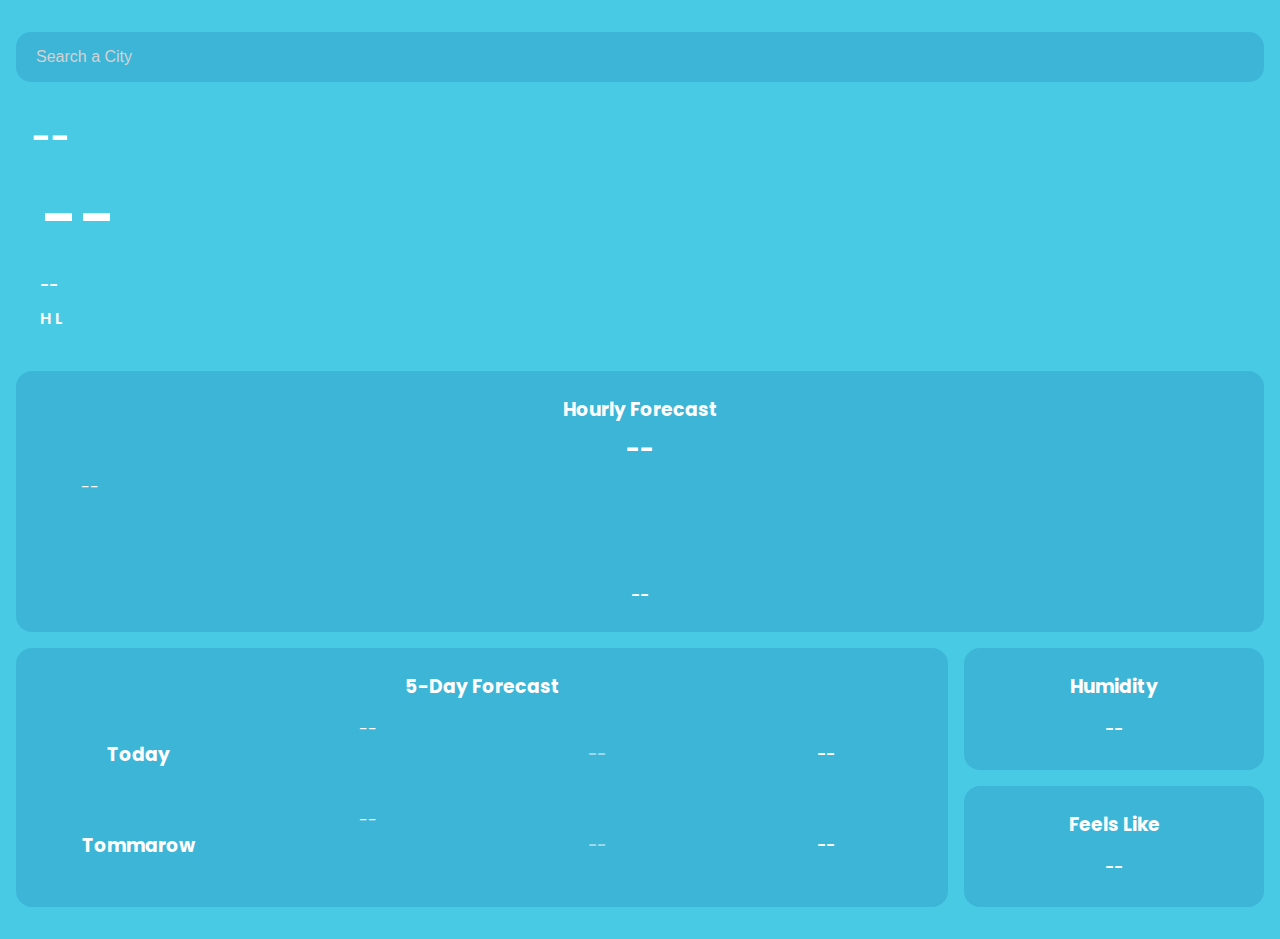
<file: index.html>
<!DOCTYPE html>
<html lang="en">

<head>
    <meta charset="UTF-8">
    <meta http-equiv="X-UA-Compatible" content="IE=edge">
    <meta name="viewport" content="width=device-width, initial-scale=1.0">
    <meta http-equiv="Content-Security-Policy" content="upgrade-insecure-requests">
    <link rel="stylesheet" href="style.css">
    <link rel="preconnect" href="https://fonts.googleapis.com">
    <link rel="preconnect" href="https://fonts.gstatic.com" crossorigin>
    <link href="https://fonts.googleapis.com/css2?family=Poppins&display=swap" rel="stylesheet">
    <title>Weather | Home</title>
</head>

<body>
    <main class="container">
        <input list="cities" type="search" name="search " id="search" placeholder="Search a City" autocomplete="off"/>


        <datalist id="cities">

        </datalist>


        <article id="currentForecast">
            <h1 class="city">--</h1>
            <p class="temp">--</p>
            <p class="description">--</p>
            <p class="min-max-temp">H L</p>
        </article>

        <article id="hourlyForecast">
            <h3>Hourly forecast</h3>
            <section class="hourlyContainer">
                <article>
                    <h2 class="time">--</h2>
                    <p class="icon">--</p> 
                    <p class="hourlyTemp">--</p>
                </article>

            </section>

        </article>

        <article id="fiveDayForecast">
            <h3>5-day forecast</h3>
            <section class="fiveDayForecastContainer">
                <article class="dayWiseForecast">
                    <h3>Today</h3>
                    <p class="icon">--</p>
                    <p class="minTemp">--</p>
                    <p class="maxTemp">--</p>
                </article>
                <article class="dayWiseForecast">
                    <h3>Tommarow</h3>
                    <p class="icon">--</p>
                    <p class="minTemp">--</p>
                    <p class="maxTemp">--</p>
                </article>
            </section>

        </article>

        <article id="feelsLike">
            <h3>feels like</h3>
            <p class="feelsLikeTemp">--</p>
        </article>
        <article id="humidity" >
            <h3>humidity</h3>
            <p class="humidityValue">--</p>
        </article>

    </main>
    <script src="main.js"></script>
</body>

</html>
</file>
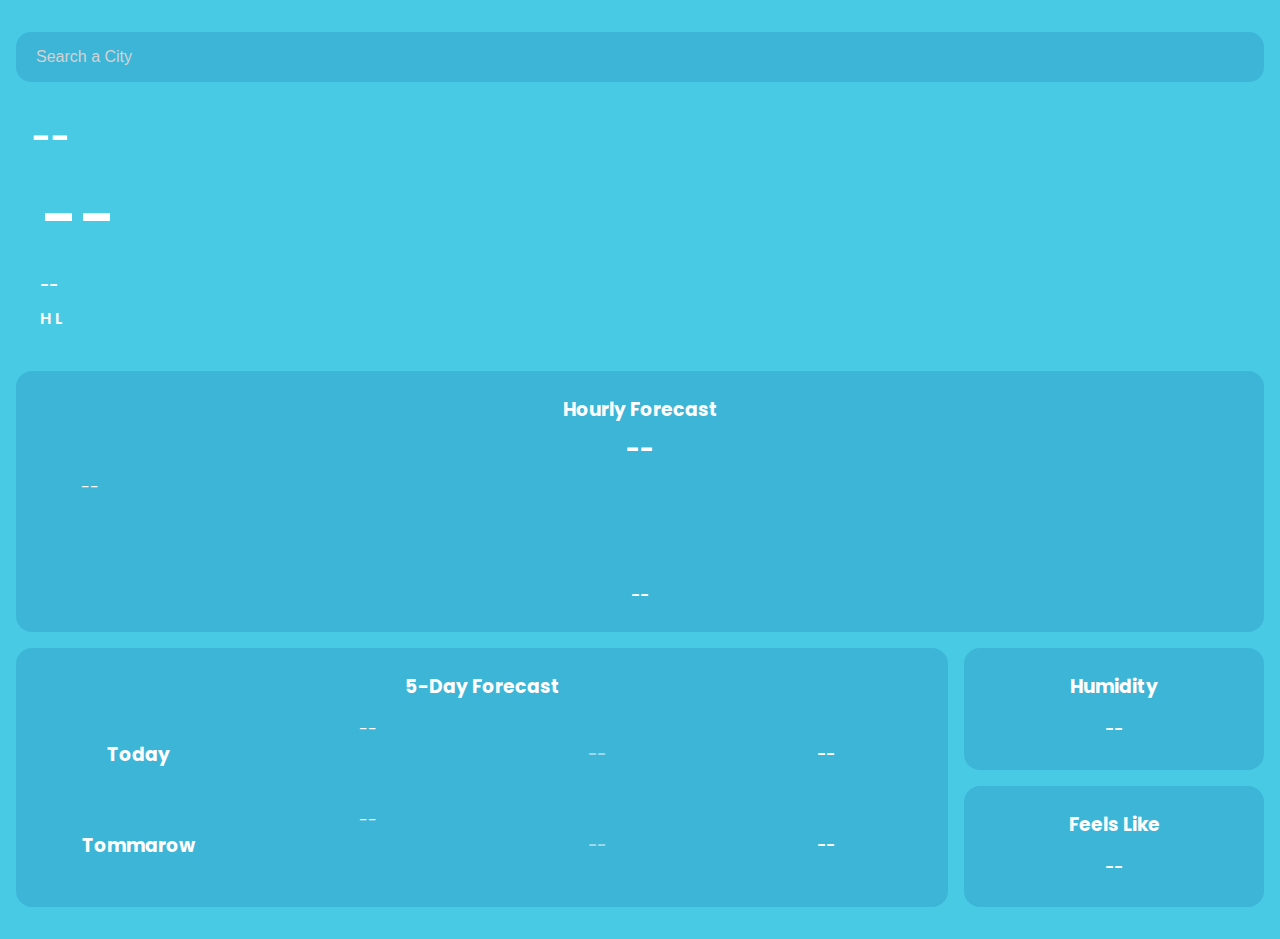
<file: WeatherApp - Styled/index.html>
<!DOCTYPE html>
<html lang="en">

<head>
    <meta charset="UTF-8">
    <meta http-equiv="X-UA-Compatible" content="IE=edge">
    <meta name="viewport" content="width=device-width, initial-scale=1.0">
    <link rel="stylesheet" href="style.css">
    <link rel="preconnect" href="https://fonts.googleapis.com">
    <link rel="preconnect" href="https://fonts.gstatic.com" crossorigin>
    <link href="https://fonts.googleapis.com/css2?family=Poppins&display=swap" rel="stylesheet">
    <title>Weather | Home</title>
</head>

<body>
    <main class="container">
        <input list="cities" type="search" name="search " id="search" placeholder="Search a City" autocomplete="off"/>


        <datalist id="cities">

        </datalist>

        <!-- <article id="clodimage">
            <img class="cloud" src="cloud.png" alt="cloud-image">
        </article> -->

        <article id="currentForecast">
            <h1 class="city">--</h1>
            <p class="temp">--</p>
            <p class="description">--</p>
            <p class="min-max-temp">H L</p>
        </article>

        <article id="hourlyForecast">
            <h3>Hourly forecast</h3>
            <section class="hourlyContainer">
                <article>
                    <h2 class="time">--</h2>
                    <p class="icon">--</p> 
                    <p class="hourlyTemp">--</p>
                </article>

            </section>

        </article>

        <article id="fiveDayForecast">
            <h3>5-day forecast</h3>
            <section class="fiveDayForecastContainer">
                <article class="dayWiseForecast">
                    <h3>Today</h3>
                    <p class="icon">--</p>
                    <p class="minTemp">--</p>
                    <p class="maxTemp">--</p>
                </article>
                <article class="dayWiseForecast">
                    <h3>Tommarow</h3>
                    <p class="icon">--</p>
                    <p class="minTemp">--</p>
                    <p class="maxTemp">--</p>
                </article>
            </section>

        </article>

        <article id="feelsLike">
            <h3>feels like</h3>
            <p class="feelsLikeTemp">--</p>
        </article>
        <article id="humidity" >
            <h3>humidity</h3>
            <p class="humidityValue">--</p>
        </article>

    </main>
    <script src="main.js"></script>
</body>

</html>
</file>
<file: style.css>
*,
*::after,
*::before {
    box-sizing: border-box;
}

:root {
    --primaryColor : #48CAE4;
    --secondaryColor: rgba(2, 62, 138, 0.15);
    --spacingRegular: 16px;
    --spacingMeduim: 8px;
    --fonrSmall: 0.5 rem;
    --fontRegular: 1rem;
    --fontLarge: 2rem;
    --fontXl: 4rem;
    --fontSemiBold: 600;
}

body {
    margin: 0;
    font-family: 'Poppins', sans-serif;
    max-width: 100%;
    margin: var(--spacingRegular) auto;
    scroll-behavior: smooth;
    text-transform: capitalize;
    color: white;
    background-color: #48CAE4;
    background-repeat: no-repeat;
background-size: cover;
    ;
    /* background-image: url(cloudy.jpg); */
}

h1,
h2{
    margin: 0;
}
h3 {
    margin: 0;
    padding: var(--spacingMeduim);
}

p {
    margin: var(--spacingMeduim);
}

.container {
    display: grid;
    grid-template-columns: repeat(2, 1fr);
    grid-template-areas:
        "search search"
        "current image"
        "hourly hourly"
        "fiveDay fiveDay"
        "feelsLike humidity";
    gap: var(--spacingRegular);
    

}

.container,
.container>article {
    border: 0px solid;
    border-radius: var(--spacingRegular);
    padding: var(--fontRegular);

}

/* styling realted to search */
#search{
    grid-area: search;
    font-size: var(--fontRegular);
    border-radius: var(--spacingMeduim);
    padding: var(--spacingMeduim);
    text-decoration: none;
    background-color: var(--secondaryColor);

}


/* 
    current weather styling */
#currentForecast {
    grid-area: current;
    border: none;
    /* text-align: center; */
}

#currentForecast .temp {
    font-size: var(--fontXl);
    font-weight: var(--fontSemiBold);
}

#currentForecast .description {
    font-size: var(--fontRegular);
    font-weight: var(--fontSemiBold);
}

#currentForecast .min-max-temp {
    font-size: var(--fontRegular);
    font-weight: var(--fontSemiBold);
}

/* hourly weather styling */
#hourlyForecast {
    grid-area: hourly;
    text-align: center;
    background: var(--secondaryColor);
   /* box-shadow:  8px 8px 16px #44bed6,
             -8px -8px 16px #4cd6f2; */
}

#hourlyForecast .hourlyContainer {

    display: grid;
    gap: var(--spacingRegular);
    grid-template-columns: repeat(auto-fill, minmax(100px 1fr));
    grid-auto-flow: column;
    grid-auto-columns: minmax(100px, 1fr);
    overflow-x: auto;

    
}
#hourlyForecast .hourlyContainer .time{}
#hourlyForecast .hourlyContainer .icon {
    width: 100px;
    height: 100px;
}
#hourlyForecast .hourlyContainer .hourlyTemp{
    font-size: var(--fontRegular);
    font-weight: var(--fontSemiBold);
}

/* styling related to 5 day forecast */
#fiveDayForecast {
    grid-area: fiveDay;
    text-align: center;
    background: var(--secondaryColor);
    /* box-shadow:  8px 8px 16px #44bed6,
             -8px -8px 16px #4cd6f2; */
}
#fiveDayForecast .fiveDayForecastContainer{
    display: grid;
    grid-auto-flow: row;
}
.fiveDayForecastContainer .dayWiseForecast{
    display: grid;
    grid-template-columns: 1fr 1fr 1fr 1fr;
    grid-template-rows: auto;
    gap: var(--spacingRegular);
    place-items: center;
}
.fiveDayForecastContainer .dayWiseForecast .minTemp{
    font-size: var(--fontRegular);
    font-weight: var(--fontSemiBold);
    opacity: 50%;
}
.fiveDayForecastContainer .dayWiseForecast .maxTemp{
    font-size: var(--fontRegular);
    font-weight: var(--fontSemiBold);
}
.fiveDayForecastContainer .dayWiseForecast .icon{
    height: 75px;
    width: 75px;
}
.fiveDayForecastContainer .dayWiseForecast .day{
   
}


#feelsLike {
    grid-area: feelsLike;
    text-align: center;
    font-weight: var(--fontSemiBold);
    background:var(--secondaryColor);
    /* box-shadow:  8px 8px 16px #44bed6,
             -8px -8px 16px #4cd6f2; */
}

#humidity {
    grid-area: humidity;
    text-align: center;
    font-weight: var(--fontSemiBold);
    background: var(--secondaryColor);
    /* box-shadow:  8px 8px 16px #44bed6,
             -8px -8px 16px #4cd6f2; */
}


#search{
    color: #C5D9F3;

    border-radius: 15px;
    height: 50px;
    outline: none;
    border: none;
    padding-left: 20px;

}
::placeholder{
   color :lightgray;
}

@media(width>=650px){

    .container {
        grid-template-columns: repeat(4, 1fr);
        grid-template-areas:
            "search search search search"
            "current current current current"
            "hourly hourly hourly hourly"
            "fiveDay fiveDay fiveDay humidity"
            "fiveDay fiveDay fiveDay feelsLike ";
    }
}

@media(width<=375px){
    .container>article {

        padding: var(--spacingMeduim);
    
    }
}
</file>
<file: WeatherApp - Styled/style.css>
*,
*::after,
*::before {
    box-sizing: border-box;
}

:root {
    --primaryColor : #48CAE4;
    --secondaryColor: rgba(2, 62, 138, 0.15);
    --spacingRegular: 16px;
    --spacingMeduim: 8px;
    --fonrSmall: 0.5 rem;
    --fontRegular: 1rem;
    --fontLarge: 2rem;
    --fontXl: 4rem;
    --fontSemiBold: 600;
}

body {
    margin: 0;
    font-family: 'Poppins', sans-serif;
    max-width: 100%;
    margin: var(--spacingRegular) auto;
    scroll-behavior: smooth;
    text-transform: capitalize;
    color: white;
    background-color: #48CAE4;
    background-repeat: no-repeat;
background-size: cover;
    ;
    /* background-image: url(cloudy.jpg); */
}

h1,
h2{
    margin: 0;
}
h3 {
    margin: 0;
    padding: var(--spacingMeduim);
}

p {
    margin: var(--spacingMeduim);
}

.container {
    display: grid;
    grid-template-columns: repeat(2, 1fr);
    grid-template-areas:
        "search search"
        "current image"
        "hourly hourly"
        "fiveDay fiveDay"
        "feelsLike humidity";
    gap: var(--spacingRegular);
    

}

.container,
.container>article {
    border: 0px solid;
    border-radius: var(--spacingRegular);
    padding: var(--fontRegular);

}

/* styling realted to search */
#search{
    grid-area: search;
    font-size: var(--fontRegular);
    border-radius: var(--spacingMeduim);
    padding: var(--spacingMeduim);
    text-decoration: none;
    background-color: var(--secondaryColor);

}


/* 
    current weather styling */
#currentForecast {
    grid-area: current;
    border: none;
    /* text-align: center; */
}

#currentForecast .temp {
    font-size: var(--fontXl);
    font-weight: var(--fontSemiBold);
}

#currentForecast .description {
    font-size: var(--fontRegular);
    font-weight: var(--fontSemiBold);
}

#currentForecast .min-max-temp {
    font-size: var(--fontRegular);
    font-weight: var(--fontSemiBold);
}

/* hourly weather styling */
#hourlyForecast {
    grid-area: hourly;
    text-align: center;
    background: var(--secondaryColor);
   /* box-shadow:  8px 8px 16px #44bed6,
             -8px -8px 16px #4cd6f2; */
}

#hourlyForecast .hourlyContainer {

    display: grid;
    gap: var(--spacingRegular);
    grid-template-columns: repeat(auto-fill, minmax(100px 1fr));
    grid-auto-flow: column;
    grid-auto-columns: minmax(100px, 1fr);
    overflow-x: auto;

    
}
#hourlyForecast .hourlyContainer .time{}
#hourlyForecast .hourlyContainer .icon {
    width: 100px;
    height: 100px;
}
#hourlyForecast .hourlyContainer .hourlyTemp{
    font-size: var(--fontRegular);
    font-weight: var(--fontSemiBold);
}

/* styling related to 5 day forecast */
#fiveDayForecast {
    grid-area: fiveDay;
    text-align: center;
    background: var(--secondaryColor);
    /* box-shadow:  8px 8px 16px #44bed6,
             -8px -8px 16px #4cd6f2; */
}
#fiveDayForecast .fiveDayForecastContainer{
    display: grid;
    grid-auto-flow: row;
}
.fiveDayForecastContainer .dayWiseForecast{
    display: grid;
    grid-template-columns: 1fr 1fr 1fr 1fr;
    grid-template-rows: auto;
    gap: var(--spacingRegular);
    place-items: center;
}
.fiveDayForecastContainer .dayWiseForecast .minTemp{
    font-size: var(--fontRegular);
    font-weight: var(--fontSemiBold);
    opacity: 50%;
}
.fiveDayForecastContainer .dayWiseForecast .maxTemp{
    font-size: var(--fontRegular);
    font-weight: var(--fontSemiBold);
}
.fiveDayForecastContainer .dayWiseForecast .icon{
    height: 75px;
    width: 75px;
}
.fiveDayForecastContainer .dayWiseForecast .day{
   
}


#feelsLike {
    grid-area: feelsLike;
    text-align: center;
    font-weight: var(--fontSemiBold);
    background:var(--secondaryColor);
    /* box-shadow:  8px 8px 16px #44bed6,
             -8px -8px 16px #4cd6f2; */
}

#humidity {
    grid-area: humidity;
    text-align: center;
    font-weight: var(--fontSemiBold);
    background: var(--secondaryColor);
    /* box-shadow:  8px 8px 16px #44bed6,
             -8px -8px 16px #4cd6f2; */
}


#search{
    color: #C5D9F3;

    border-radius: 15px;
    height: 50px;
    outline: none;
    border: none;
    padding-left: 20px;

}
::placeholder{
   color :lightgray;
}

@media(width>=650px){

    .container {
        grid-template-columns: repeat(4, 1fr);
        grid-template-areas:
            "search search search search"
            "current current current current"
            "hourly hourly hourly hourly"
            "fiveDay fiveDay fiveDay humidity"
            "fiveDay fiveDay fiveDay feelsLike ";
    }
}

@media(width<=375px){
    .container>article {

        padding: var(--spacingMeduim);
    
    }
}
</file>
